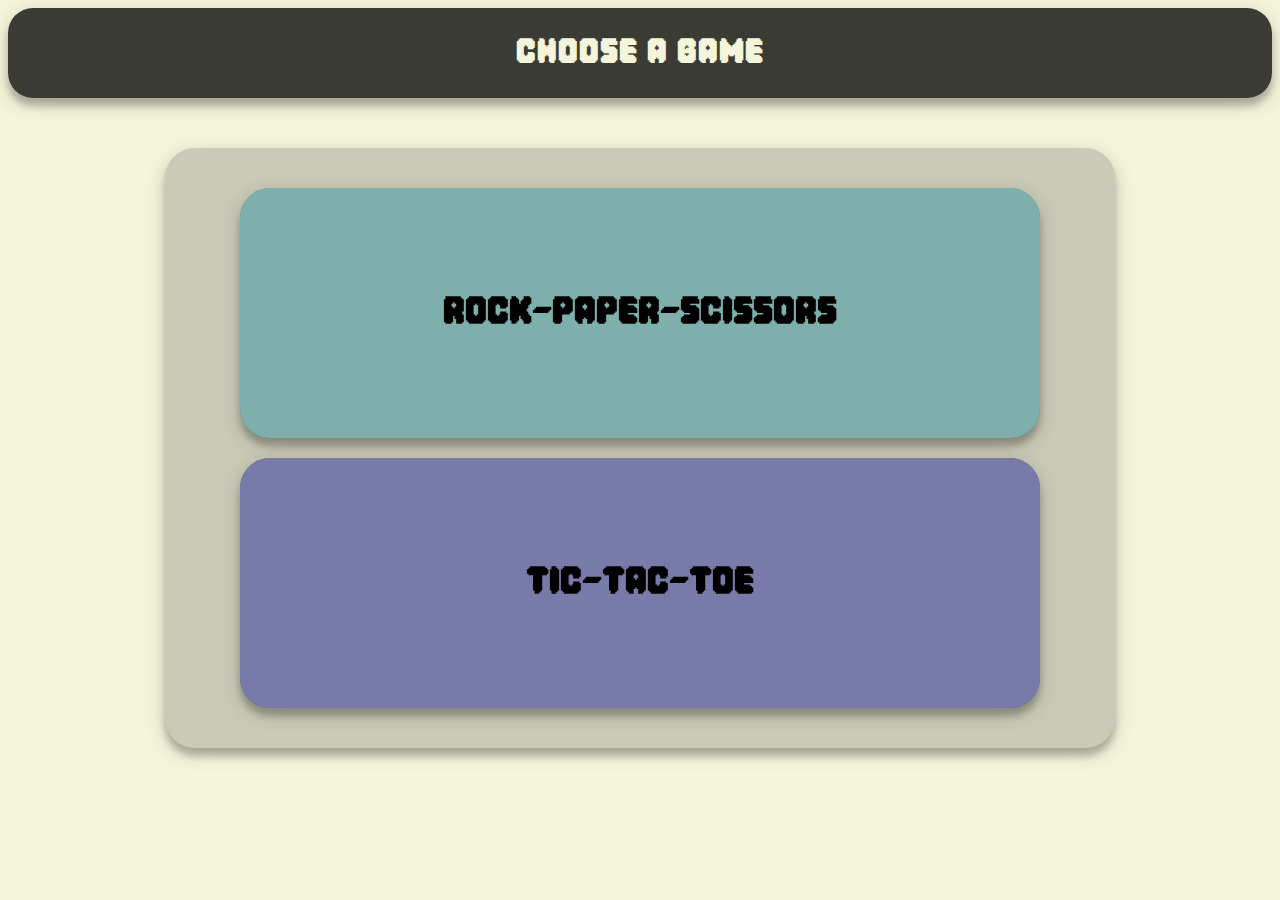
<file: index.html>
<!DOCTYPE html>
<html lang="en">

<head>
    <meta charset="UTF-8">
    <meta name="viewport" content="width=device-width, initial-scale=1.0">
    <link rel="stylesheet" href="css/indexstyle.css">
    <link rel="stylesheet" href="css/fadeOverlayStyle.css">
    <title>Games</title>
</head>

<body>
    <div class="CustomNav">
        <h1>Choose A Game</h1>
    </div>

    <div class="outerContainer">
        <div class="innerContainer1">
            <button class="GameBtn sound-class" id="Rbtn">
                <h2>ROCK-PAPER-SCISSORS</h2>
            </button>
        </div>
        <div class="innerContainer2">
            <button class="GameBtn sound-class" id="Tbtn">
                <h2>TIC-TAC-TOE</h2>
            </button>
        </div>
    </div>

    <div id="fadeOverlay" class="fade-in-start"></div>

    <script src="js/indexscr.js"></script>
    <script src="js/fadeOverlayscr.js"></script>
</body>

</html>
</file>
<file: css/indexstyle.css>
@font-face {
    font-family: 'Pixel';
    src: url('../font/Pixel.otf') format('truetype');
}

html {
    background-color: beige;
    font-family: monospace;
    cursor: url(../img/cursor/pixel.cur) 1 1, auto;
    user-select: none;
    -moz-user-select: none;
    -webkit-user-select: none;
    -ms-user-select: none;
}

.CustomNav,
.innerContainer1,
.innerContainer2,
.outerContainer {
    box-shadow: 0 8px 6px 0 rgba(0, 0, 0, 0.2), 0 6px 20px 0 rgba(0, 0, 0, 0.19);
}

.CustomNav {
    position: relative;
    display: flex;
    align-items: center;
    justify-content: center;
    padding: 5px 15px;
    background-color: rgba(0, 0, 0, 0.76);
    border-radius: 25px;
    height: 80px;
}

.CustomNav a {
    position: absolute;
    right: 15px;
}

h1 {
    color: beige;
    font-family: 'Pixel', monospace;
    font-size: 45px;
    letter-spacing: 1px;
}

h2 {
    text-align: center;
    font-size: 50px;
    font-family: 'Pixel', monospace;
}

.outerContainer {
    width: 950px;
    background-color: rgb(202, 202, 182);
    height: fit-content;
    margin: 50px auto;
    padding: 20px 0px;
    border-radius: 30px;
    position: relative;
}

.innerContainer1,
.innerContainer2 {
    height: 250px;
    width: 800px;
    margin: 20px auto;
    border-radius: 30px;
    position: relative;
    display: flex;
    justify-content: center;
    overflow: hidden;
    flex-wrap: wrap;
    align-items: center;
}

.innerContainer1 {
    background-color: rgb(81, 148, 145);
}

.innerContainer2 {
    background-color: rgb(74, 76, 139);
}

#Rbtn,
#Tbtn {
    width: 100%;
    height: 100%;
    border: none;
    color: black;
    font-size: 30px;
    cursor: pointer;
    border-radius: 30px;
    transition: background-color 0.7s, color 0.5s;
    background-color: rgba(255, 255, 255, 0.26);
    cursor: url(../img/cursor/pixel_link.cur) 8 1, auto;
    z-index: 10;
    position: absolute;
}

#Rbtn:hover,
#Tbtn:hover {
    background-color: rgba(0, 0, 0, 0.26);
    color: white;
}

.X,
.O,
.RPS-image {
    position: relative;
    z-index: 1;
    display: inline-block;
    width: 70px;
    opacity: 0.3;
    margin: 20px 10px;
    transition: transform 0.3s;
}

.RPS-image {
    transform: rotate(-45deg);
    -webkit-transform: rotate(-45deg);
    -moz-transform: rotate(-45deg);
    -ms-transform: rotate(-45deg);
    -o-transform: rotate(-45deg);
}

.Rrow,
.Trow {
    margin: 10px;
}

.innerContainer1:hover .RPS-image {
    transform: rotate(-30deg);
    -webkit-transform: rotate(-30deg);
    -moz-transform: rotate(-30deg);
    -ms-transform: rotate(-30deg);
    -o-transform: rotate(-30deg);
}

.innerContainer2:hover .X {
    transform: rotate(25deg);
    -webkit-transform: rotate(25deg);
    -moz-transform: rotate(25deg);
    -ms-transform: rotate(25deg);
    -o-transform: rotate(25deg);
}
</file>
<file: css/fadeOverlayStyle.css>
#fadeOverlay {
    position: fixed;
    top: 0;
    left: 0;
    width: 100%;
    height: 100%;
    background-color: black;
    opacity: 1; 
    pointer-events: all;
    transition: opacity 1.5s ease;
    z-index: 2;
}

#fadeOverlay.fade-in {
    opacity: 0;
    pointer-events: none;
}

#fadeOverlay.fade-out {
    opacity: 1;
    pointer-events: all;
}
</file>
